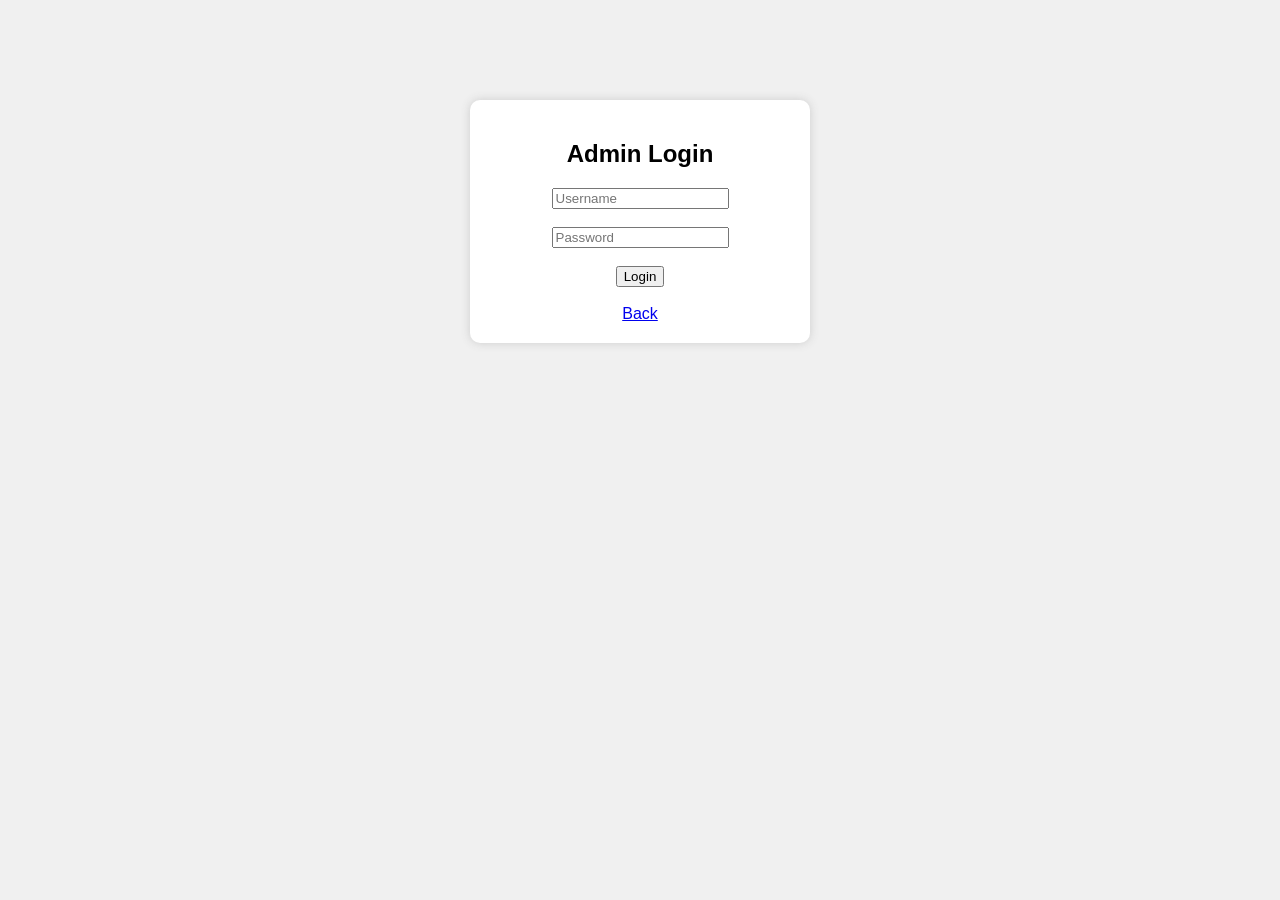
<file: templates/admin_login.html>
<!DOCTYPE html><html><head><title>Admin Login</title>
<style>body{font-family:Arial;text-align:center;background:#f0f0f0}.box{width:300px;margin:100px auto;padding:20px;background:white;border-radius:10px;box-shadow:0 0 10px #ccc}</style>
</head><body><div class="box">
<h2>Admin Login</h2><form action="/admin" method="post">
<input type="text" name="username" placeholder="Username" required><br><br>
<input type="password" name="password" placeholder="Password" required><br><br>
<input type="submit" value="Login"></form><br><a href="/">Back</a>
</div></body></html>
</file>
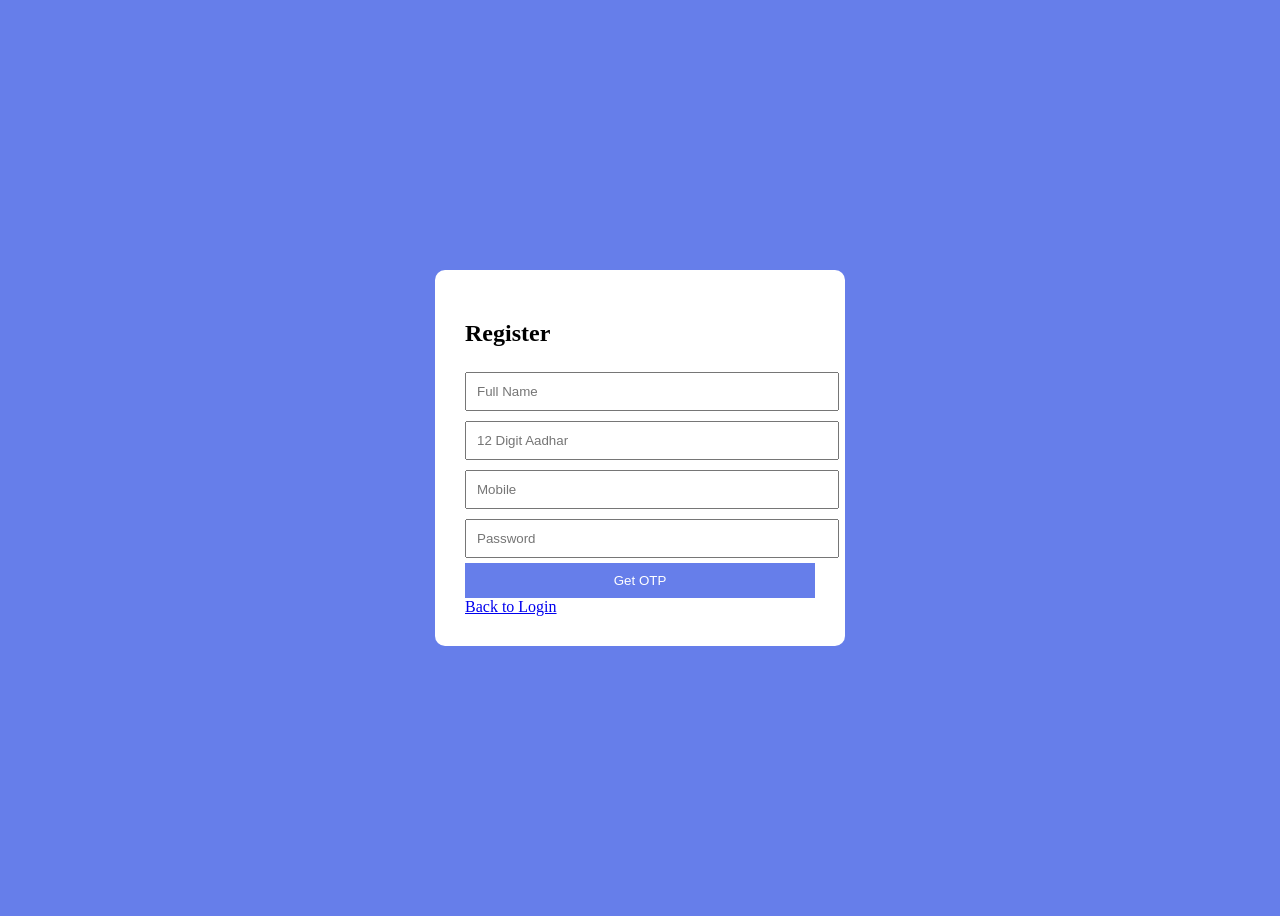
<file: templates/register.html>
<!DOCTYPE html><html><head><title>Register</title>
<style>body{background:#667eea;display:flex;justify-content:center;align-items:center;height:100vh}
.box{background:white;padding:30px;border-radius:10px;width:350px}</style></head>
<body><div class="box"><h2>Register</h2>
<form action="/register" method="POST">
<input name="name" placeholder="Full Name" required style="width:100%;padding:10px;margin:5px 0">
<input name="aadhar" placeholder="12 Digit Aadhar" required style="width:100%;padding:10px;margin:5px 0">
<input name="mobile" placeholder="Mobile" required style="width:100%;padding:10px;margin:5px 0">
<input type="password" name="password" placeholder="Password" required style="width:100%;padding:10px;margin:5px 0">
<button style="width:100%;padding:10px;background:#667eea;color:white;border:none">Get OTP</button>
</form><a href="/">Back to Login</a></div></body></html>
</file>
